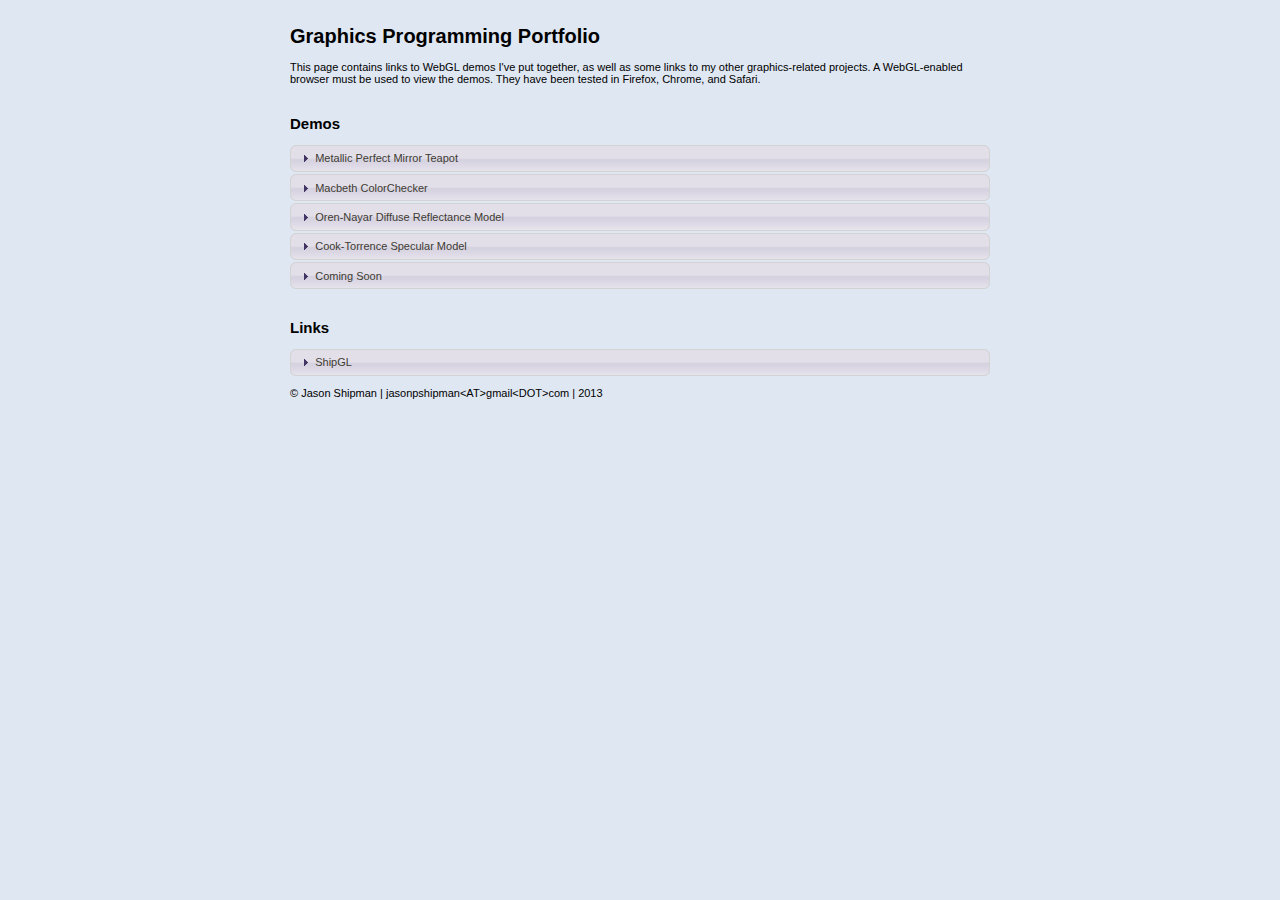
<file: index.html>
<!DOCTYPE html>
<html>
    <head>
        <meta charset="utf-8">
        <title>Graphics Programming Portfolio</title>

        <link href="css/windigo/jquery-ui-1.9.0.custom.min.css" rel="stylesheet">
        <link href="css/styles.css" rel="stylesheet">

        <script src="js/jquery-1.9.0.min.js"></script>
        <script src="js/jquery-ui-1.9.0.custom.min.js"></script>
        <script>
            $(function()
              {
                  $(".outer-accordion").accordion(
                  {
                      collapsible: true,
                      active: false,
                      heightStyle: "content"
                  });
                  $(".link-button").button();
              }
            );
        </script>

        <style>
            .outer-accordion-headers
            {
                margin-top: 2em;
            }
        </style>
    </head>
    <body>
        <h1>Graphics Programming Portfolio</h1>
        <div class="ui-widget">
            This page contains links to WebGL demos I've put together, as well
            as some links to my other graphics-related projects. A WebGL-enabled
            browser must be used to view the demos. They have been tested in
            Firefox, Chrome, and Safari.
        </div>
        
        <h2 class="outer-accordion-headers">Demos</h2>
        <div class="outer-accordion">
            <h3>Metallic Perfect Mirror Teapot</h3>
            <div>
                <p>
                    <a class="link-button" href="demos/metallic/metallic.html" target="_blank">View demo</a>
                </p>
                <p>
                    This demo renders the Utah teapot with a metallic, perfect
                    mirror surface and environment mapping. The RGB color of the
                    teapot is derived from the metal's refractive indices and a
                    light source simulated as a black body radiator. The light
                    source's color temperature and the specific metal can be
                    customized. The CIE XYZ color is computed from the metal's
                    Fresnel reflectance, black body radiation, and the CIE color
                    matching functions, integrated over discretized wavelength.
                    The XYZ color is then converted to RGB color based on the
                    chosen output color space. (HDTV, NTSC, PAL, etc.)  This
                    allows for correct RGB color rendering independent of the
                    display device. The RGB color is then modulated with the
                    environment map's grayscale RGB color. The final color is
                    then gamma corrected. All color computation is performed on
                    the GPU (excluding caching the transformation matrices that
                    convert XYZ color to device RGB).
                </p>
            </div>
            <h3>Macbeth ColorChecker</h3>
            <div>
                <p>
                    <a class="link-button" href="demos/macbeth/macbeth.html" target="_blank">View demo</a>
                </p>
                <p>
                    This demo renders the 24 individual squares of the standard
                    Macbeth ColorChecker. A Macbeth ColorChecker is used in many
                    areas where output color needs to be compared (films,
                    astronomy, spectroscopy, etc.), since the colors in the chart
                    are consistent under many light conditions. This was my first
                    demo where output RGB color was determined entirely by a
                    light source's spectral power distribution. The light source's
                    color temperature and the output color space are modifiable.
                    The light source is simulated as a black body radiator. The
                    CIE XYZ color is computed from the spectral power distribution
                    and the CIE color matching functions, integrated over
                    discretized wavelength. The XYZ color is then converted to
                    RGB color based on the chosen output color space (HDTV, NTSC,
                    PAL, etc.) This allows for correct RGB rendering independent
                    of the display device.
                </p>
            </div>
            <h3>Oren-Nayar Diffuse Reflectance Model</h3>
            <div>
                <p>
                    <a class="link-button" href="demos/oren_nayar/oren_nayar.html" target="_blank">View demo</a>
                </p>
                <p>
                    This demo renders the Utah teapot with a surface resembling
                    clay or plaster. It uses the Oren-Nayar reflectance model
                    for diffuse surfaces. The model borrows the Torrance and
                    Sparrow idea that surfaces are composed of tiny microfacets.
                    Each microfacet can have a different orientation, so each one
                    contributes to the output radiance. The model empirically
                    accounts for masking/shadowing, microfacet distribution and
                    interreflection from these microfacets. A Guassian
                    distribution gives good results as an approximation of the
                    microfacet distribution, so this demo allows for modifying
                    the standard deviation parameter (to change the variance).
                    The Oren-Nayar model does not account for specular
                    reflection, focusing strictly on diffuse reflection.
                    The model is widely used in the industry today.
                </p>
            </div>
            <h3>Cook-Torrence Specular Model</h3>
            <div>
                <p>
                    <a class="link-button" href="demos/cook_torrance/cook_torrance.html" target="_blank">View demo</a>
                </p>
                <p>
                    This demo renders the Utah teapot with a specular component,
                    but no diffuse component. When compared to Blinn or Phong
                    specular reflection, the Cook-Torrance model provides a
                    more physically-based computation. The Blinn and Phong
                    approaches use basic mathematical approximations of the 
                    specular color based on the viewing angle. The Cook-Torrance
                    approach accounts for masking/shadowing, microfacet
                    distribution, and interreflection from these microfacets.
                    This allows for much more variability in color across the
                    specular highlights of the object rendered. The RGB color
                    is derived from the metal's real and imaginary refractive
                    indices chosen at three wavelengths (630 for red, 533 for
                    green, and 473 for blue). These refractive indices are
                    used in calculating the Fresnel reflectance. The Fresnel
                    reflectance is scaled by the distribution function,
                    and the masking approximation. The result is then
                    inversely scaled by terms representing how much of the
                    surface is visible to the light source and how much of
                    the surface is visible to the viewer.
                </p>
            </div>
            <!--
            <h3>Phong Shading</h3>
            <div>
                <p>
                    <a class="link-button" href="index.html" target="_blank">View demo</a>
                </p>
                <p>
                    This demo renders the Utah teapot with diffuse and specular
                    components, using Phong shading.  Phong shading is a simple
                    and fast technique for lighting a scene.  It is more of a rough
                    approximation than a physically-based model.  The diffuse
                    component is derived from the light and normal vectors, while
                    the specular component is derived from the viewing angle and
                    reflected light vector.
                </p>
            </div>
            -->
            <h3>Coming Soon</h3>
            <div>
                <p>
                    The following are demos I have previously written in C++/OpenGL,
                    but I have not ported them to Javascript/WebGL yet:
                </p>
                <ul>
                    <li>Irradiance Mapping</li>
                    <li>Shadow Mapping</li>
                    <li>Projection-based Shadowing</li>
                    <li>Volume-based Shadowing</li>
                    <li>Planar Reflection with Blending</li>
                    <li>Phong Shading</li>
                    <li>Cel Shading</li>
                </ul>
                <p>
                    The following are demos I would like to write if I have the
                    free time:
                </p>
                <ul>
                    <li>Hemicube Radiosity</li>
                    <li>
                        Progressive Radiosity
                        <ul>
                            <li>Gathering algorithm</li>
                            <li>Shooting algorithm</li>
                        </ul>
                    </li>
                </ul>
            </div>
        </div>
        
        <h2 class="outer-accordion-headers">Links</h2>
        <div class="outer-accordion">
            <h3>ShipGL</h3>
            <div>
                <p>
                    <a class="link-button" href="https://github.com/jship/ShipGL" target="_blank">GitHub Page</a>
                </p>
                <p>
                    ShipGL is an abstraction over WebGL. It was made for the
                    students in the undergraduate graphics programming course
                    at the University of Central Florida. It is intentionally
                    a thin abstraction, as its purpose is to help people new
                    to graphics programming learn all the important concepts
                    without getting overwhelmed by some of the more annoying
                    or error-prone aspects of the OpenGL pipeline.  Most WebGL
                    examples online use a procedural approach, so I thought it
                    might be helpful for these students to have an object-oriented
                    library for working with WebGL. It is not something like
                    <a href="https://github.com/mrdoob/three.js">Three.js</a>,
                    which abstracts away just about all the WebGL details.
                    It is a very small library, but handles some of the
                    lower-level tasks like efficient model loading, shader
                    compilation, and camera manipulation. Rendering code is
                    entirely provided by the user. This way, users of the library
                    learn all about binding buffers/textures, activating shaders,
                    updating uniforms/attributes, making GPU draw calls, etc.
                    Classes are provided to make many of these simpler and cleaner
                    than using the raw WebGL API, but users still must learn how
                    the underlying pipeline works.
                </p>
                <p>
                    All of the demos above were made using ShipGL.
                </p>
            </div>
        </div>

        <div class="ui-widget">
            <p>
                &copy; Jason Shipman | jasonpshipman&lt;AT&gt;gmail&lt;DOT&gt;com | 2013
            </p>
        </div>
    </body>
</html>
</file>
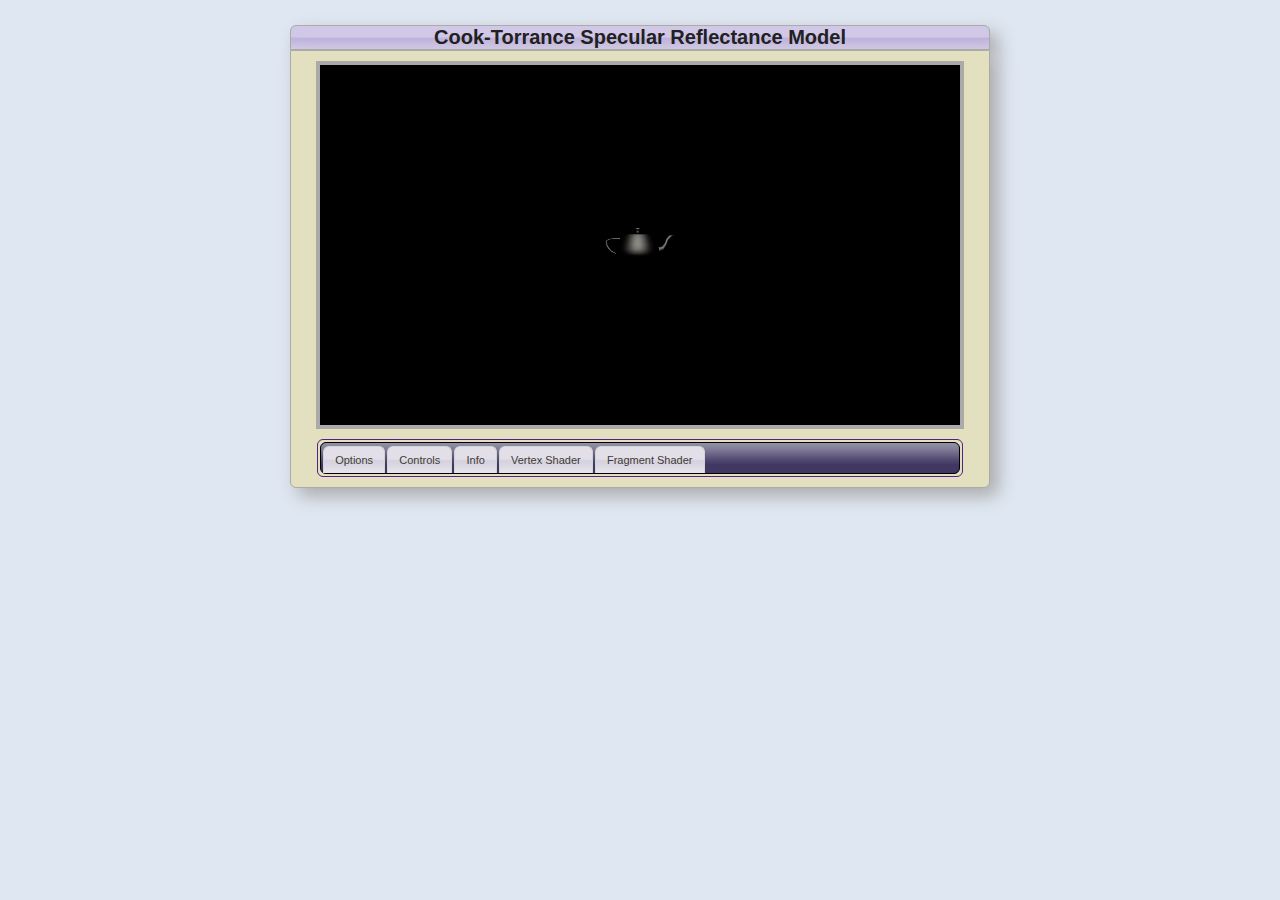
<file: demos/cook_torrance/cook_torrance.html>
<!DOCTYPE html>
<html>
    <head>
        <title>Cook-Torrance Specular Reflectance Model</title>
        <meta charset="utf-8" />

        <link href="../../css/windigo/jquery-ui-1.9.0.custom.min.css" rel="stylesheet">
        <link href="../../css/prism.css" rel="stylesheet">
        <link href="../../css/styles.css" rel="stylesheet">

        <script src="../../js/jquery-1.9.0.min.js"></script>
        <script src="../../js/jquery-ui-1.9.0.custom.min.js"></script>
        <script src="../../js/jquery-ui-combobox.js"></script>
        <script src="../../js/prism.js"></script>
        <script src="../../js/gl-matrix-min.js"></script>
        <script src="../../js/webgl-utils.js"></script>
        <script src="../../js/ShipGL.min.js"></script>
        <script src="MetalInfo.js"></script>
        <script src="DemoApp.js"></script>
        <script src="DemoModel.js"></script>
    </head>
    <body>
        <h1 class="demo-title ui-corner-top">Cook-Torrance Specular Reflectance Model</h1>
        <div class="demo-container ui-corner-bottom">
            <canvas class="demo-canvas" id="glCanvas" width="640" height="360"></canvas>
            <div id="demoGuiTabs" class="demo-gui ui-widget">
                <ul>
                    <li><a href="#tabOptions">Options</a></li>
                    <li><a href="#tabControls">Controls</a></li>
                    <li><a href="#tabInfo">Info</a></li>
                    <li><a href="lighting.vs">Vertex Shader</a></li>
                    <li><a href="lighting.fs">Fragment Shader</a></li>
                </ul>
                <div id="tabOptions">
                    <p>
                        <label>Model:</label>
                        <select id="modelSelector">
                            <option value="../../models/teapot/models/model.json">Teapot</option>
                        </select>
                    </p>
                    <p>
                        <label>Metal:</label>
                        <select id="metalSelector">
                            <option value="Ag">Silver</option>
                            <option value="Al">Aluminum</option>
                            <option value="Au">Gold</option>
                            <option value="Co">Cobalt</option>
                            <option value="Cr">Chromium</option>
                            <option value="Cu">Copper</option>
                            <option value="Ir">Iridium</option>
                            <option value="Li">Lithium</option>
                            <option value="Mo">Molybdenum</option>
                            <option value="Ni">Nickel</option>
                            <option value="Os">Osmium</option>
                            <option value="Pd">Paladium</option>
                            <option value="Pt">Platinum</option>
                            <option value="Rh">Rhodim</option>
                            <option value="Ta">Tantalum</option>
                            <option value="Ti">Titanium</option>
                            <option value="V">Vanadium</option>
                            <option value="W">Tungsten</option>
                        </select>
                    </p>
                    <p>
                        <div id="lightType">
                            <label>Light Type:</label>

                            <label for="pointLight">Point</label><?
                            ?><input type="radio" id="pointLight" name="radio" checked /><?
                            ?><label for="dirLight">Directional</label><?
                            ?><input type="radio" id="dirLight" name="radio" />
                        </div>
                    </p>
                    <p>
                        <div id="rotateLightWrapper">
                            <label>Light Rotation:</label>

                            <input type="checkbox" id="rotateLight" /><?
                            ?><label for="rotateLight">Off</label>
                        </div>
                    </p>
                    <div id="helpBox" class="ui-state-highlight ui-corner-all" style="margin-top: 20px; padding: 0 .7em;">
                        <p>
                            <span class="ui-icon ui-icon-help" style="float: left; margin-right: .3em;"></span>
                            To view the controls, please select the 'Controls' tab.
                            <span style="color: purple;">You can remove this box by clicking on it.</span>
                        </p>
                    </div>
                </div>
                <div id="tabControls">
                    <table>
                        <tr>
                            <th colspan="2">Key Map</th>
                        </tr>
                        <tr>
                            <td>W</td>
                            <td>Move forward</td>
                        </tr>
                        <tr>
                            <td>S</td>
                            <td>Move backward</td>
                        </tr>
                        <tr>
                            <td>A</td>
                            <td>Move left</td>
                        </tr>
                        <tr>
                            <td>D</td>
                            <td>Move right</td>
                        </tr>
                        <tr>
                            <td>K</td>
                            <td>Move up</td>
                        </tr>
                        <tr>
                            <td>J</td>
                            <td>Move down</td>
                        </tr>
                        <tr>
                            <td>H</td>
                            <td>Look left</td>
                        </tr>
                        <tr>
                            <td>L</td>
                            <td>Look right</td>
                        </tr>
                    </table>
                </div>
                <div id="tabInfo">
                    <div id="infoBox" class="ui-state-highlight ui-corner-all" style="margin-top: 20px; padding: 0 .7em;">
                        <p>
                            This demo renders the Utah teapot with a specular component,
                            but no diffuse component. When compared to Blinn or Phong
                            specular reflection, the Cook-Torrance model provides a
                            more physically-based computation. The Blinn and Phong
                            approaches use basic mathematical approximations of the 
                            specular color based on the viewing angle. The Cook-Torrance
                            approach accounts for masking/shadowing, microfacet
                            distribution, and interreflection from these microfacets.
                            This allows for much more variability in color across the
                            specular highlights of the object rendered. The RGB color
                            is derived from the metal's real and imaginary refractive
                            indices chosen at three wavelengths (630 for red, 533 for
                            green, and 473 for blue). These refractive indices are
                            used in calculating the Fresnel reflectance. The Fresnel
                            reflectance is scaled by the distribution function,
                            and the masking approximation. The result is then
                            inversely scaled by terms representing how much of the
                            surface is visible to the light source and how much of
                            the surface is visible to the viewer.
                        </p>
                        <p>
                            For best results, turn on the light rotation and view the
                            lid portion of the teapot. The specular reflections of
                            gold, copper, and cobalt all look realistic.
                        </p>
                    </div>
                </div>
            </div>
        </div>
    </body>
</html>
</file>
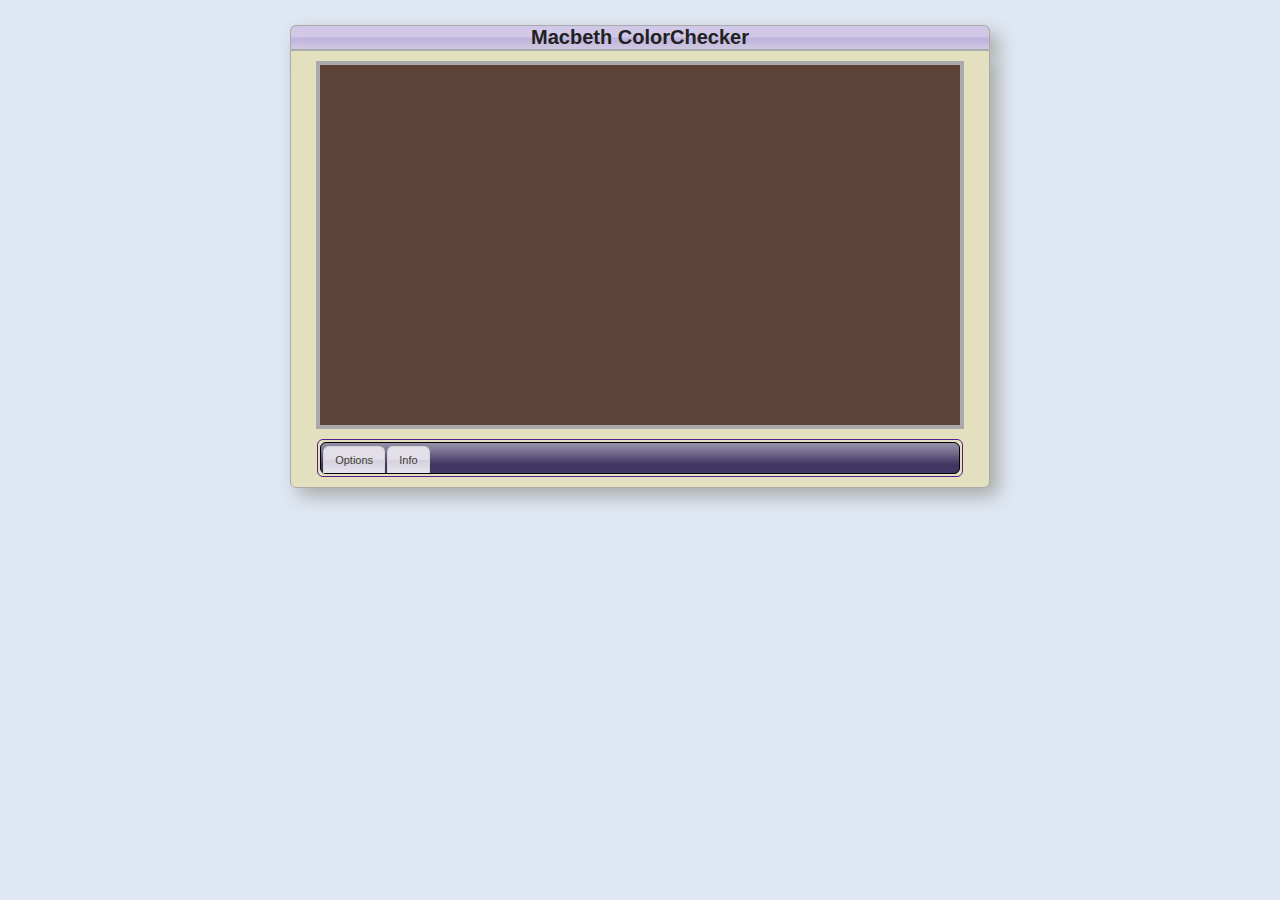
<file: demos/macbeth/macbeth.html>
<!DOCTYPE html>
<html>
    <head>
        <title>Macbeth ColorChecker</title>
        <meta charset="utf-8" />

        <link href="../../css/windigo/jquery-ui-1.9.0.custom.min.css" rel="stylesheet">
        <link href="../../css/prism.css" rel="stylesheet">
        <link href="../../css/styles.css" rel="stylesheet">

        <script src="../../js/jquery-1.9.0.min.js"></script>
        <script src="../../js/jquery-ui-1.9.0.custom.min.js"></script>
        <script src="../../js/jquery-ui-combobox.js"></script>
        <script src="../../js/prism.js"></script>
        <script src="../../js/gl-matrix-min.js"></script>
        <script src="../../js/webgl-utils.js"></script>
        <script src="../../js/ShipGL.min.js"></script>
        <script src="SpectrumData.js"></script>
        <script src="DemoApp.js"></script>
    </head>
    <body>
        <h1 class="demo-title ui-corner-top">Macbeth ColorChecker</h1>
        <div class="demo-container ui-corner-bottom">
            <canvas class="demo-canvas" id="glCanvas" width="640" height="360"></canvas>
            <div id="demoGuiTabs" class="demo-gui ui-widget">
                <ul>
                    <li><a href="#tabOptions">Options</a></li>
                    <li><a href="#tabInfo">Info</a></li>
                </ul>
                <div id="tabOptions">
                    <p>
                        <label>Color System:</label>
                        <select id="colorSystemSelector">
                            <option value="Adobesystem">Adobe</option>
                            <option value="Applesystem">Apple</option>
                            <option value="BestRGBsystem">Best RGB</option>
                            <option value="BetaRGBsystem">Beta RGB</option>
                            <option value="BruceRGBsystem">Bruce RGB</option>
                            <option value="CIEsystem">CIE</option>
                            <option value="ColorMatchsystem">Color Match</option>
                            <option value="DonRGB4system">Don RGB</option>
                            <option value="ECIv2system">ECIv2</option>
                            <option value="EktaSpacesystem">Ekta Space</option>
                            <option value="HDTVsystem">HDTV</option>
                            <option value="NTSCsystem">NTSC</option>
                            <option value="PALSECAMsystem">PAL/SECAM</option>
                            <option value="ProPhotosystem">Pro Photo</option>
                            <option value="Rec709system">Rec. 709</option>
                            <option value="SMPTEsystem">SMPTE</option>
                            <option value="SRGBsystem">SRGB</option>
                            <option value="WideGamutsystem">Wide Gamut</option>
                        </select>
                    </p>
                    <p>
                        <label>ColorChecker Square:</label>
                        <input id="squareRange" name="value" />
                    </p>
                    <p>
                        <label>Temperature (K):</label>
                        <input id="tempRange" name="value" />
                    </p>
                </div>
                <div id="tabInfo">
                    <div id="infoBox" class="ui-state-highlight ui-corner-all" style="margin-top: 20px; padding: 0 .7em;">
                        <p>
                            This demo renders the 24 individual squares of the standard
                            Macbeth ColorChecker. A Macbeth ColorChecker is used in many
                            areas where output color needs to be compared (films,
                            astronomy, spectroscopy, etc.), since the colors in the chart
                            are consistent under many light conditions. This was my first
                            demo where output RGB color was determined entirely by a
                            light source's spectral power distribution. The light source's
                            color temperature and the output color space are modifiable.
                            The light source is simulated as a black body radiator. The
                            CIE XYZ color is computed from the spectral power distribution
                            and the CIE color matching functions, integrated over
                            discretized wavelength. The XYZ color is then converted to
                            RGB color based on the chosen output color space (HDTV, NTSC,
                            PAL, etc.) This allows for correct RGB rendering independent
                            of the display device.
                            </p>
                        <p>
                            No shaders are used for this demo.
                        </p>
                    </div>
                </div>
            </div>
        </div>
    </body>
</html>
</file>
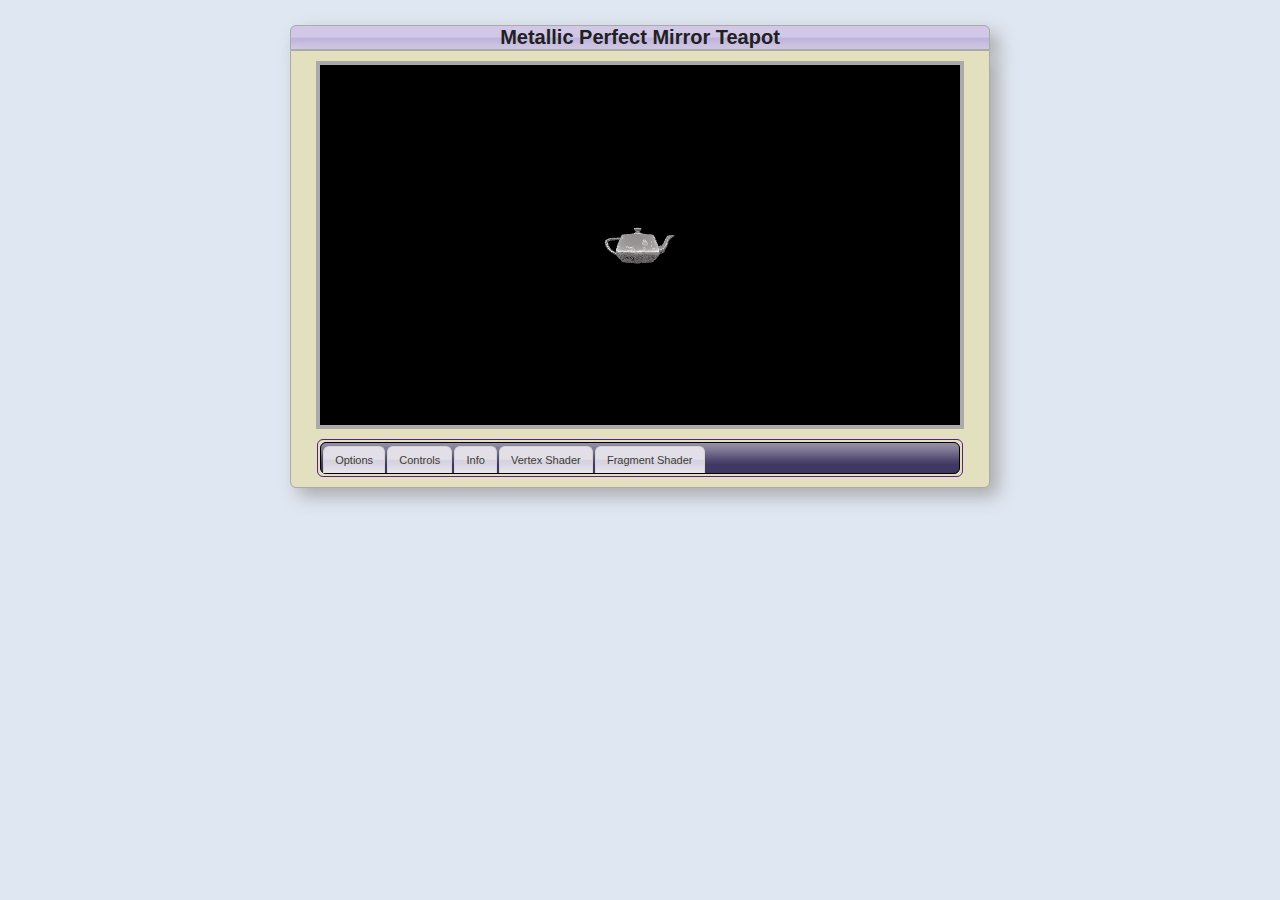
<file: demos/metallic/metallic.html>
<!DOCTYPE html>
<html>
    <head>
        <title>Metallic Perfect Mirror Teapot</title>
        <meta charset="utf-8" />

        <link href="../../css/windigo/jquery-ui-1.9.0.custom.min.css" rel="stylesheet">
        <link href="../../css/prism.css" rel="stylesheet">
        <link href="../../css/styles.css" rel="stylesheet">

        <script src="../../js/jquery-1.9.0.min.js"></script>
        <script src="../../js/jquery-ui-1.9.0.custom.min.js"></script>
        <script src="../../js/jquery-ui-combobox.js"></script>
        <script src="../../js/prism.js"></script>
        <script src="../../js/gl-matrix-min.js"></script>
        <script src="../../js/webgl-utils.js"></script>
        <script src="../../js/ShipGL.min.js"></script>
        <script src="SpectrumData.js"></script>
        <script src="DemoApp.js"></script>
        <script src="DemoModel.js"></script>
    </head>
    <body>
        <h1 class="demo-title ui-corner-top">Metallic Perfect Mirror Teapot</h1>
        <div class="demo-container ui-corner-bottom">
            <canvas class="demo-canvas" id="glCanvas" width="640" height="360"></canvas>
            <div id="demoGuiTabs" class="demo-gui ui-widget">
                <ul>
                    <li><a href="#tabOptions">Options</a></li>
                    <li><a href="#tabControls">Controls</a></li>
                    <li><a href="#tabInfo">Info</a></li>
                    <li><a href="spectrum.vs">Vertex Shader</a></li>
                    <li><a href="spectrum.fs">Fragment Shader</a></li>
                </ul>
                <div id="tabOptions">
                    <p>
                        <label>Model:</label>
                        <select id="modelSelector">
                            <option value="../../models/teapot/models/model.json">Teapot</option>
                        </select>
                    </p>
                    <p>
                        <label>Metal:</label>
                        <select id="metalSelector">
                            <option value="Ag">Silver</option>
                            <option value="Al">Aluminum</option>
                            <option value="Au">Gold</option>
                            <option value="Co">Cobalt</option>
                            <option value="Cr">Chromium</option>
                            <option value="Cu">Copper</option>
                            <option value="Ir">Iridium</option>
                            <option value="Li">Lithium</option>
                            <option value="Mo">Molybdenum</option>
                            <option value="Ni">Nickel</option>
                            <option value="Os">Osmium</option>
                            <option value="Pd">Paladium</option>
                            <option value="Pt">Platinum</option>
                            <option value="Rh">Rhodim</option>
                            <option value="Ta">Tantalum</option>
                            <option value="Ti">Titanium</option>
                            <option value="V">Vanadium</option>
                            <option value="W">Tungsten</option>
                        </select>
                    </p>
                    <p>
                        <label>Color System:</label>
                        <select id="colorSystemSelector">
                            <option value="Adobesystem">Adobe</option>
                            <option value="Applesystem">Apple</option>
                            <option value="BestRGBsystem">Best RGB</option>
                            <option value="BetaRGBsystem">Beta RGB</option>
                            <option value="BruceRGBsystem">Bruce RGB</option>
                            <option value="CIEsystem">CIE</option>
                            <option value="ColorMatchsystem">Color Match</option>
                            <option value="DonRGB4system">Don RGB</option>
                            <option value="ECIv2system">ECIv2</option>
                            <option value="EktaSpacesystem">Ekta Space</option>
                            <option value="HDTVsystem">HDTV</option>
                            <option value="NTSCsystem">NTSC</option>
                            <option value="PALSECAMsystem">PAL/SECAM</option>
                            <option value="ProPhotosystem">Pro Photo</option>
                            <option value="Rec709system">Rec. 709</option>
                            <option value="SMPTEsystem">SMPTE</option>
                            <option value="SRGBsystem">SRGB</option>
                            <option value="WideGamutsystem">Wide Gamut</option>
                        </select>
                    </p>
                    <p>
                        <label>Temperature (K):</label>
                        <input id="tempRange" name="value" />
                    </p>
                    <div id="helpBox" class="ui-state-highlight ui-corner-all" style="margin-top: 20px; padding: 0 .7em;">
                        <p>
                            <span class="ui-icon ui-icon-help" style="float: left; margin-right: .3em;"></span>
                            To view the controls, please select the 'Controls' tab.
                            <span style="color: purple;">You can remove this box by clicking on it.</span>
                        </p>
                    </div>
                </div>
                <div id="tabControls">
                    <table>
                        <tr>
                            <th colspan="2">Key Map</th>
                        </tr>
                        <tr>
                            <td>W</td>
                            <td>Move forward</td>
                        </tr>
                        <tr>
                            <td>S</td>
                            <td>Move backward</td>
                        </tr>
                        <tr>
                            <td>A</td>
                            <td>Move left</td>
                        </tr>
                        <tr>
                            <td>D</td>
                            <td>Move right</td>
                        </tr>
                        <tr>
                            <td>K</td>
                            <td>Move up</td>
                        </tr>
                        <tr>
                            <td>J</td>
                            <td>Move down</td>
                        </tr>
                        <tr>
                            <td>H</td>
                            <td>Look left</td>
                        </tr>
                        <tr>
                            <td>L</td>
                            <td>Look right</td>
                        </tr>
                    </table>
                </div>
                <div id="tabInfo">
                    <div id="infoBox" class="ui-state-highlight ui-corner-all" style="margin-top: 20px; padding: 0 .7em;">
                        <p>
                            This demo renders the Utah teapot with a metallic, perfect
                            mirror surface and environment mapping. The RGB color of the
                            teapot is derived from the metal's refractive indices and a
                            light source simulated as a black body radiator. The light
                            source's color temperature and the specific metal can be
                            customized. The CIE XYZ color is computed from the metal's
                            Fresnel reflectance, black body radiation, and the CIE color
                            matching functions, integrated over discretized wavelength.
                            The XYZ color is then converted to RGB color based on the
                            chosen output color space. (HDTV, NTSC, PAL, etc.)  This
                            allows for correct RGB color rendering independent of the
                            display device. The RGB color is then modulated with the
                            environment map's grayscale RGB color. The final color is
                            then gamma corrected. All color computation is performed on
                            the GPU (excluding caching the transformation matrices that
                            convert XYZ color to device RGB).
                        </p>
                    </div>
                </div>
            </div>
        </div>
    </body>
</html>
</file>
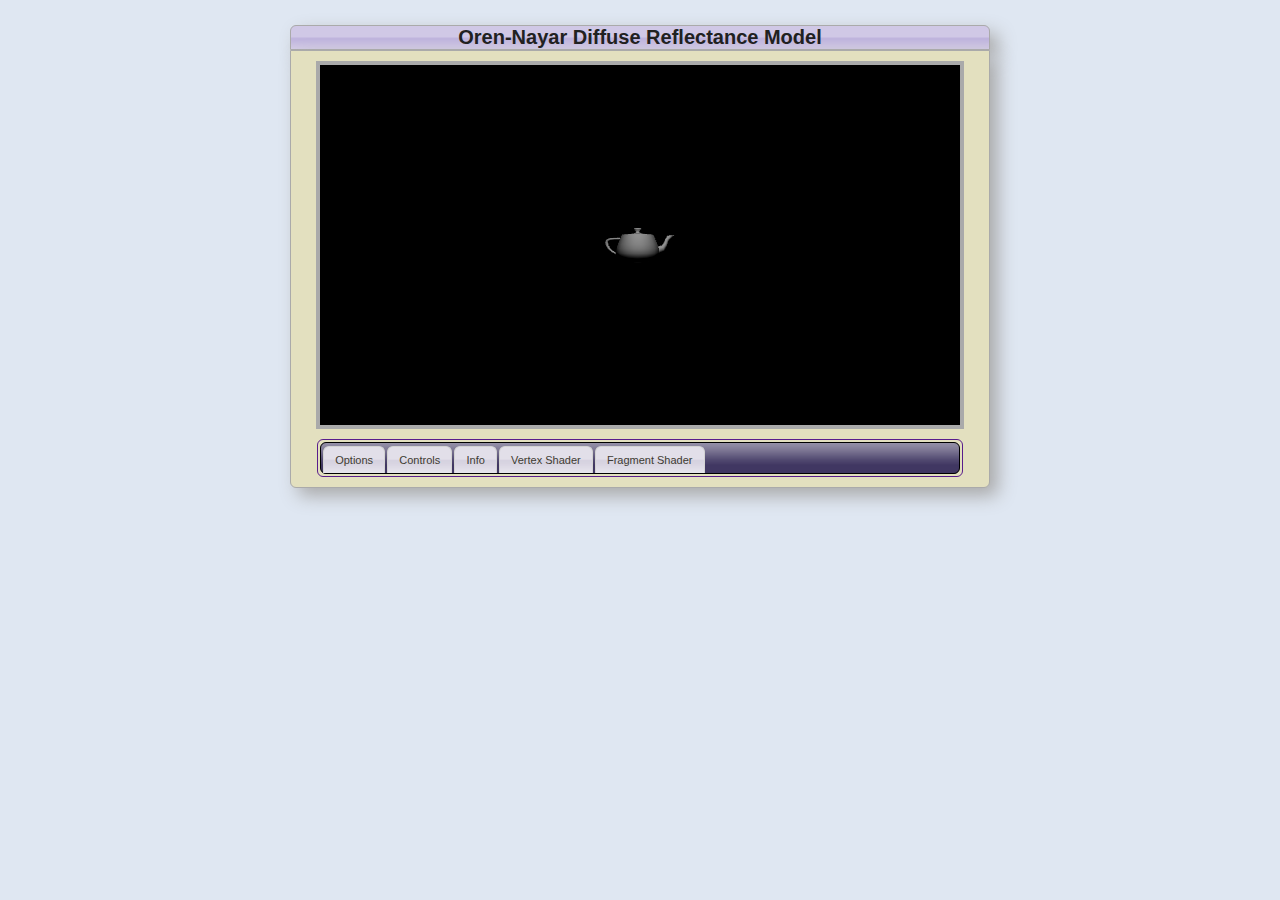
<file: demos/oren_nayar/oren_nayar.html>
<!DOCTYPE html>
<html>
    <head>
        <title>Oren-Nayar Diffuse Reflectance Model</title>
        <meta charset="utf-8" />

        <link href="../../css/windigo/jquery-ui-1.9.0.custom.min.css" rel="stylesheet">
        <link href="../../css/prism.css" rel="stylesheet">
        <link href="../../css/styles.css" rel="stylesheet">

        <script src="../../js/jquery-1.9.0.min.js"></script>
        <script src="../../js/jquery-ui-1.9.0.custom.min.js"></script>
        <script src="../../js/jquery-ui-combobox.js"></script>
        <script src="../../js/prism.js"></script>
        <script src="../../js/gl-matrix-min.js"></script>
        <script src="../../js/webgl-utils.js"></script>
        <script src="../../js/ShipGL.min.js"></script>
        <script src="DemoApp.js"></script>
        <script src="DemoModel.js"></script>
    </head>
    <body>
        <h1 class="demo-title ui-corner-top">Oren-Nayar Diffuse Reflectance Model</h1>
        <div class="demo-container ui-corner-bottom">
            <canvas class="demo-canvas" id="glCanvas" width="640" height="360"></canvas>
            <div id="demoGuiTabs" class="demo-gui ui-widget">
                <ul>
                    <li><a href="#tabOptions">Options</a></li>
                    <li><a href="#tabControls">Controls</a></li>
                    <li><a href="#tabInfo">Info</a></li>
                    <li><a href="lighting.vs">Vertex Shader</a></li>
                    <li><a href="lighting.fs">Fragment Shader</a></li>
                </ul>
                <div id="tabOptions">
                    <p>
                        <label>Model:</label>
                        <select id="modelSelector">
                            <option value="../../models/teapot/models/model.json">Teapot</option>
                        </select>
                    </p>
                    <p>
                        <div id="lightType">
                            <label>Light Type:</label>

                            <label for="pointLight">Point</label><?
                            ?><input type="radio" id="pointLight" name="radio" checked /><?
                            ?><label for="dirLight">Directional</label><?
                            ?><input type="radio" id="dirLight" name="radio" />
                        </div>
                    </p>
                    <p>
                        <div id="rotateLightWrapper">
                            <label>Light Rotation:</label>

                            <input type="checkbox" id="rotateLight" /><?
                            ?><label for="rotateLight">Off</label>
                        </div>
                    </p>
                    <p>
                        <label>Standard Deviation:</label>
                        <input id="stdDevRange" name="value" />
                    </p>
                    <div id="helpBox" class="ui-state-highlight ui-corner-all" style="margin-top: 20px; padding: 0 .7em;">
                        <p>
                            <span class="ui-icon ui-icon-help" style="float: left; margin-right: .3em;"></span>
                            To view the controls, please select the 'Controls' tab.
                            <span style="color: purple;">You can remove this box by clicking on it.</span>
                        </p>
                    </div>
                </div>
                <div id="tabControls">
                    <table>
                        <tr>
                            <th colspan="2">Key Map</th>
                        </tr>
                        <tr>
                            <td>W</td>
                            <td>Move forward</td>
                        </tr>
                        <tr>
                            <td>S</td>
                            <td>Move backward</td>
                        </tr>
                        <tr>
                            <td>A</td>
                            <td>Move left</td>
                        </tr>
                        <tr>
                            <td>D</td>
                            <td>Move right</td>
                        </tr>
                        <tr>
                            <td>K</td>
                            <td>Move up</td>
                        </tr>
                        <tr>
                            <td>J</td>
                            <td>Move down</td>
                        </tr>
                        <tr>
                            <td>H</td>
                            <td>Look left</td>
                        </tr>
                        <tr>
                            <td>L</td>
                            <td>Look right</td>
                        </tr>
                    </table>
                </div>
                <div id="tabInfo">
                    <div id="infoBox" class="ui-state-highlight ui-corner-all" style="margin-top: 20px; padding: 0 .7em;">
                        <p>
                            This demo renders the Utah teapot with a surface resembling
                            clay or plaster. It uses the Oren-Nayar reflectance model
                            for diffuse surfaces. The model borrows the Torrance and
                            Sparrow idea that surfaces are composed of tiny microfacets.
                            Each microfacet can have a different orientation, so each one
                            contributes to the output radiance. The model empirically
                            accounts for masking/shadowing, microfacet distribution and
                            interreflection from these microfacets. A Guassian
                            distribution gives good results as an approximation of the
                            microfacet distribution, so this demo allows for modifying
                            the standard deviation parameter (to change the variance).
                            The Oren-Nayar model does not account for specular
                            reflection, focusing strictly on diffuse reflection.
                            The model is widely used in the industry today.
                        </p>
                    </div>
                </div>
            </div>
        </div>
    </body>
</html>
</file>
<file: css/styles.css>
body
{
    background-color: #DFE7F2;
    font: 62.5% "Lucida Sans Unicode", "Lucida Grande", sans-serif;
    margin: 25px auto;
    width: 700px;
}

table
{
    margin: 15px auto;
}

table, td, th
{
    border: 2px solid black;
    border-collapse: collapse;
    background-color: white;
}

th
{
    background-color: #CCCCCC;
}

.demo-title
{
    border: 1px solid #aaaaaa;
    background: #c0b5de url(windigo/images/ui-bg_glass_65_c0b5de_1x400.png) 50% 50% repeat-x;
    color: #212121;
    margin: auto;
    text-align: center;
	-moz-box-shadow: 8px 8px 18px #AAAAAA;
	-webkit-box-shadow: 8px 8px 18px #AAAAAA;
	-o-box-shadow: 8px 8px 18px #AAAAAA;
	box-shadow: 8px 8px 18px #AAAAAA;
}

.demo-container
{
    background-color: #e3e0bf;
    margin: auto;
    padding: 10px;
    border: 1px solid #aaaaaa;
	-moz-box-shadow: 8px 8px 18px #AAAAAA;
	-webkit-box-shadow: 8px 8px 18px #AAAAAA;
	-o-box-shadow: 8px 8px 18px #AAAAAA;
	box-shadow: 8px 8px 18px #AAAAAA;
}

.demo-canvas
{
    display: block;
    margin: auto auto 10px auto;
    border: 4px solid #aaaaaa;
}

.demo-gui
{
    display: block;
    width: 640px;
    margin: auto;
}

.demo-gui label
{
    display: block;
}

.ui-combobox
{
    position: relative;
    display: inline-block;
}

.ui-combobox-toggle
{
    position: absolute;
    top: 0;
    bottom: 0;
    margin-left: -1px;
    padding: 0;
    /* adjust styles for IE 6/7 */
    *height: 1.7em;
    *top: 0.1em;
}

.ui-combobox-input
{
    margin: 0;
    padding: 0.3em;
}
</file>
<file: css/prism.css>
/**
 * prism.js Dark theme for JavaScript, CSS and HTML
 * Based on the slides of the talk “/Reg(exp){2}lained/”
 * @author Lea Verou
 */

code[class*="language-"],
pre[class*="language-"] {
	color: white;
	text-shadow: 0 -.1em .2em black;
	font-family: Consolas, Monaco, 'Andale Mono', monospace;
	direction: ltr;
	text-align: left;
	white-space: pre;
	word-spacing: normal;
	
	-moz-tab-size: 4;
	-o-tab-size: 4;
	tab-size: 4;
	
	-webkit-hyphens: none;
	-moz-hyphens: none;
	-ms-hyphens: none;
	hyphens: none;
}

@media print {
	code[class*="language-"],
	pre[class*="language-"] {
		text-shadow: none;
	}
}

pre[class*="language-"],
:not(pre) > code[class*="language-"] {
	background: hsl(30,20%,25%);
}

/* Code blocks */
pre[class*="language-"] {
	padding: 1em;
	margin: .5em 0;
	overflow: auto;	
	border: .3em solid hsl(30,20%,40%);
	border-radius: .5em;
	box-shadow: 1px 1px .5em black inset;
}

/* Inline code */
:not(pre) > code[class*="language-"] {
	padding: .15em .2em .05em;
	border-radius: .3em;
	border: .13em solid hsl(30,20%,40%);
	box-shadow: 1px 1px .3em -.1em black inset;
}

.token.comment,
.token.prolog,
.token.doctype,
.token.cdata {
	color: hsl(30,20%,50%);
}

.token.punctuation {
	opacity: .7;
}

.namespace {
	opacity: .7;
}

.token.property,
.token.tag,
.token.boolean,
.token.number {
	color: hsl(350, 40%, 70%);
}

.token.selector,
.token.attr-name,
.token.string {
	color: hsl(75, 70%, 60%);
}

.token.operator,
.token.entity,
.token.url,
.language-css .token.string,
.style .token.string {
	color: hsl(40, 90%, 60%);
}

.token.atrule,
.token.attr-value,
.token.keyword {
	color: hsl(350, 40%, 70%);
}


.token.regex,
.token.important {
	color: #e90;
}

.token.important {
	font-weight: bold;
}

.token.entity {
	cursor: help;
}
</file>
